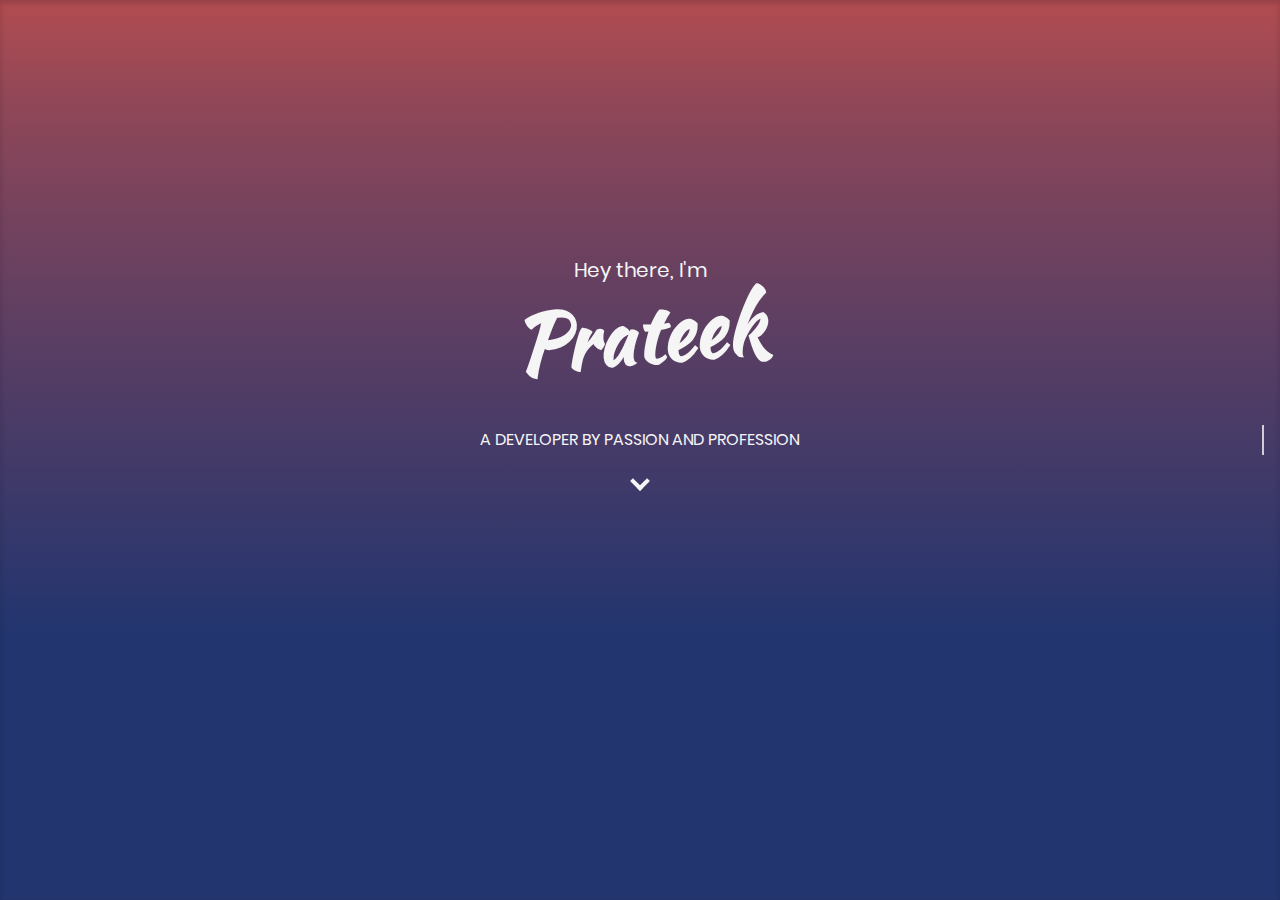
<file: index.html>
<!DOCTYPE html>
<!--
    A Design by Prateek Dalbehera.
    Author URL: https://prateekdalbehera.com
    Contact: hello@prateekdalbehera.com,
             shibaprateek@gmail.com
-->
<html lang="en">
  <head>
    <meta charset="utf-8" />
    <title>Prateek Dalbehera</title>
    <base href="/" />

    <meta name="viewport" content="width=device-width, initial-scale=1" />
    <meta http-equiv="X-UA-Compatible" content="ie=edge" />

    <meta
      name="Description"
      content="prateekdalbehera.com is the personal website of Prateek Dalbehera
              (hello@prateekdalbehera.com, shibaprateek@gmail.com)
              who is software developer. The site contains his skills, expertise & projects worked."
    />
    <meta
      name="Keywords"
      content="prateek,dalbehera,software,developer, C#, ASP.NET, JavaScript, Angular, Python, Honeywell, SeniorEngineer"
    />
    <meta
      name="Author"
      content="Prateek Dalbehera - hello@prateekdalbehera.com" />
    
    <meta content="text/html; charset=iso-8859-1" http-equiv="Content-Type" />
    <meta content="Global" name="Distribution" />
    <meta content="index,follow" name="Robots" />

    <!-- Chrome, Firefox OS and Opera -->
    <meta content="#343a40" name="theme-color" />
    <!-- Windows Phone -->
    <meta content="#343a40" name="msapplication-navbutton-color" />
    <!-- iOS Safari -->
    <meta content="#343a40" name="apple-mobile-web-app-status-bar-style" />
    <meta content="yes" name="apple-mobile-web-app-capable" />

    <link rel="icon" type="image/x-icon" href="favicon.ico" />
    <style>
      /* fonts. */
      body,
      button,
      input,
      select,
      textarea {
        font-family: BlinkMacSystemFont, -apple-system, "Segoe UI", Roboto,
          Oxygen, Ubuntu, Cantarell, "Fira Sans", "Droid Sans", "Helvetica Neue",
          Helvetica, Arial, sans-serif;
      }
      body {
        color: #4a4a4a;
        font-size: 1em;
        font-weight: 400;
        line-height: 1.5;
      }
      * {
        box-sizing: border-box;
      }
    </style>
  <link rel="stylesheet" href="styles.8250d50c1e4656231583.css"></head>
  <body>
    <app-root>
      <h1 style="text-align: center;">
        Calling Prateek... Please Wait...
      </h1>
    </app-root>
  <script src="runtime-es2015.2d5b1d64d635c5b8e946.js" type="module"></script><script src="runtime-es5.2d5b1d64d635c5b8e946.js" nomodule defer></script><script src="polyfills-es5.0e4e1968447fab48e788.js" nomodule defer></script><script src="polyfills-es2015.bbb42ff2e1c488ff52d5.js" type="module"></script><script src="main-es2015.87c4bb7ac0c4e111df34.js" type="module"></script><script src="main-es5.87c4bb7ac0c4e111df34.js" nomodule defer></script></body>
</html>
</file>
<file: styles.8250d50c1e4656231583.css>
@font-face{font-family:Kaushan Script;font-style:normal;font-weight:400;src:local("Kaushan Script"),local("KaushanScript-Regular"),url(/assets/fonts/google/fonts-google-Kaushan.woff2) format("woff2");font-display:swap;unicode-range:u+00??,u+0131,u+0152-0153,u+02bb-02bc,u+02c6,u+02da,u+02dc,u+2000-206f,u+2074,u+20ac,u+2122,u+2191,u+2193,u+2212,u+2215,u+feff,u+fffd}@font-face{font-family:Poppins;font-style:normal;font-weight:400;src:local("Poppins Regular"),local("Poppins-Regular"),url(/assets/fonts/google/fonts-google-Poppins.woff2) format("woff2");font-display:swap;unicode-range:u+00??,u+0131,u+0152-0153,u+02bb-02bc,u+02c6,u+02da,u+02dc,u+2000-206f,u+2074,u+20ac,u+2122,u+2191,u+2193,u+2212,u+2215,u+feff,u+fffd}.hamburger{padding:15px;display:inline-block;cursor:pointer;transition-property:opacity,-webkit-filter;transition-property:opacity,filter;transition-property:opacity,filter,-webkit-filter;transition-duration:.15s;transition-timing-function:linear;font:inherit;color:inherit;text-transform:none;background-color:transparent;border:0;margin:0;overflow:visible}.hamburger.is-active:hover,.hamburger:hover{opacity:.7}.hamburger.is-active .hamburger-inner,.hamburger.is-active .hamburger-inner:after,.hamburger.is-active .hamburger-inner:before{background-color:#1f2c6c}.hamburger-box{width:40px;height:24px;display:inline-block;position:relative}.hamburger-inner{display:block;top:50%;margin-top:-2px}.hamburger-inner,.hamburger-inner:after,.hamburger-inner:before{width:40px;height:4px;background-color:#1f2c6c;border-radius:4px;position:absolute;transition-property:transform;transition-duration:.15s;transition-timing-function:ease}.hamburger-inner:after,.hamburger-inner:before{content:"";display:block}.hamburger-inner:before{top:-10px}.hamburger-inner:after{bottom:-10px}.hamburger--squeeze .hamburger-inner{transition-duration:75ms;transition-timing-function:cubic-bezier(.55,.055,.675,.19)}.hamburger--squeeze .hamburger-inner:before{transition:top 75ms ease .12s,opacity 75ms ease}.hamburger--squeeze .hamburger-inner:after{transition:bottom 75ms ease .12s,transform 75ms cubic-bezier(.55,.055,.675,.19)}.hamburger--squeeze.is-active .hamburger-inner{transform:rotate(45deg);transition-delay:.12s;transition-timing-function:cubic-bezier(.215,.61,.355,1)}.hamburger--squeeze.is-active .hamburger-inner:before{top:0;opacity:0;transition:top 75ms ease,opacity 75ms ease .12s}.hamburger--squeeze.is-active .hamburger-inner:after{bottom:0;transform:rotate(-90deg);transition:bottom 75ms ease,transform 75ms cubic-bezier(.215,.61,.355,1) .12s}i[class*=icss-]{position:relative;display:inline-block;font-style:normal;background-color:currentColor;box-sizing:border-box;vertical-align:middle}i[class*=icss-]:after,i[class*=icss-]:before{content:"";border-width:0;position:absolute;box-sizing:border-box}[class*=icss-].xxsmall{font-size:.45em}[class*=icss-].xsmall{font-size:.5em}[class*=icss-].small{font-size:.65em}[class*=icss-].x1_5{font-size:1.5em}[class*=icss-].x2{font-size:2em}[class*=icss-].x2_5{font-size:2.5em}[class*=icss-].x3{font-size:3em}[class*=icss-].x4{font-size:4em}[class*=icss-].x5{font-size:5em}i[class*=icss-].bottom{vertical-align:text-bottom}.flip{transform:scaleX(-1)}i[class*=icss-].rot10{transform:rotate(10deg)}i[class*=icss-].rot-10{transform:rotate(-10deg)}i[class*=icss-].rot20{transform:rotate(20deg)}i[class*=icss-].rot-20{transform:rotate(-20deg)}i[class*=icss-].rot45{transform:rotate(45deg)}i[class*=icss-].rot-45{transform:rotate(-45deg)}i[class*=icss-].rot90{transform:rotate(90deg)}i[class*=icss-].rot-90{transform:rotate(-90deg)}i[class*=icss-].rot180{transform:rotate(180deg)}i[class*=icss-].rot-180{transform:rotate(-180deg)}i.icss-anim,i.icss-anim:after,i.icss-anim:before{transition:all 1s}.icss-spin{-webkit-animation:spin 2s linear infinite;animation:spin 2s linear infinite}.icss-pulse{-webkit-animation:spin 1s steps(8) infinite;animation:spin 1s steps(8) infinite}.icss-spin-hover:hover{-webkit-animation:spin 2s linear infinite;animation:spin 2s linear infinite}@-webkit-keyframes spin{0%{transform:rotate(0deg)}to{transform:rotate(359deg)}}@keyframes spin{0%{transform:rotate(0deg)}to{transform:rotate(359deg)}}@-webkit-keyframes ring{0%{transform:rotate(-15deg)}2%{transform:rotate(15deg)}4%{transform:rotate(-18deg)}6%{transform:rotate(18deg)}8%{transform:rotate(-22deg)}10%{transform:rotate(22deg)}12%{transform:rotate(-18deg)}14%{transform:rotate(18deg)}16%{transform:rotate(-12deg)}18%{transform:rotate(12deg)}20%,to{transform:rotate(0deg)}}@keyframes ring{0%{transform:rotate(-15deg)}2%{transform:rotate(15deg)}4%{transform:rotate(-18deg)}6%{transform:rotate(18deg)}8%{transform:rotate(-22deg)}10%{transform:rotate(22deg)}12%{transform:rotate(-18deg)}14%{transform:rotate(18deg)}16%{transform:rotate(-12deg)}18%{transform:rotate(12deg)}20%,to{transform:rotate(0deg)}}.icss-ring,.icss-ring-hover:hover{-webkit-animation:ring 2s ease infinite;animation:ring 2s ease infinite}@-webkit-keyframes vertical{0%{transform:translateY(-3px)}4%{transform:translateY(3px)}8%{transform:translateY(-3px)}12%{transform:translateY(3px)}16%{transform:translateY(-3px)}20%{transform:translateY(3px)}22%,to{transform:translate(0)}}@keyframes vertical{0%{transform:translateY(-3px)}4%{transform:translateY(3px)}8%{transform:translateY(-3px)}12%{transform:translateY(3px)}16%{transform:translateY(-3px)}20%{transform:translateY(3px)}22%,to{transform:translate(0)}}.icss-vibes,.icss-vibes-hover:hover{-webkit-animation:vertical 2s ease infinite;animation:vertical 2s ease infinite}@-webkit-keyframes horizontal{0%{transform:translate(0)}6%{transform:translate(5px)}12%{transform:translate(0)}18%{transform:translate(5px)}24%{transform:translate(0)}30%{transform:translate(5px)}36%,to{transform:translate(0)}}@keyframes horizontal{0%{transform:translate(0)}6%{transform:translate(5px)}12%{transform:translate(0)}18%{transform:translate(5px)}24%{transform:translate(0)}30%{transform:translate(5px)}36%,to{transform:translate(0)}}.icss-shake,.icss-shake-hover:hover{-webkit-animation:horizontal 2s ease infinite;animation:horizontal 2s ease infinite}@-webkit-keyframes tada{0%{transform:scale(1)}10%,20%{transform:scale(.9) rotate(-8deg)}30%,50%,70%{transform:scale(1.3) rotate(8deg)}40%,60%{transform:scale(1.3) rotate(-8deg)}80%,to{transform:scale(1) rotate(0)}}@keyframes tada{0%{transform:scale(1)}10%,20%{transform:scale(.9) rotate(-8deg)}30%,50%,70%{transform:scale(1.3) rotate(8deg)}40%,60%{transform:scale(1.3) rotate(-8deg)}80%,to{transform:scale(1) rotate(0)}}.icss-tada,.icss-tada-hover:hover{-webkit-animation:tada 2s linear infinite;animation:tada 2s linear infinite}.icss-reverse,[class*=-hover].icss-reverse:hover{animation-direction:reverse}.icss-stack{position:relative;width:1em;height:1em;display:inline-block}.icss-stack i[class*=icss-]{position:absolute;top:50%;left:50%;transform:translate(-.5em,-.5em)}.icss-stack i[class*=icss-].bottom{bottom:0;top:auto}.icss-shadow{position:relative;width:1em;height:1em;display:inline-block}.icss-shadow i[class*=icss-]{position:absolute;top:50%;left:50%;transform:translate(-.5em,-.5em)}.icss-shadow i[class*=icss-]:first-child{top:54%;left:54%}i.icss-linkedin{width:1em;height:1em;border-radius:.05em;background-color:transparent;box-shadow:inset 0 0 0 .065em;margin:0}i.icss-linkedin:before{width:.3em;height:.5em;border-radius:.15em .25em 0 0/.22em .3em;border:.1em solid transparent;border-width:.1em .05em 0 0;box-shadow:inset -.1em .06em 0 .04em,-.08em -.05em 0 .05em,-.6em -.1em 0 .1em;clip:rect(.1em .25em .5em -.33em);top:.3em;left:.57em}i.icss-linkedin:after{width:.15em;height:.15em;border-radius:50%;background-color:currentColor;top:.2em;left:.225em}i.icss-linkedin:hover{color:#fff;background-color:#0d75a7}i.icss-github-o{width:1em;height:1em;border-radius:50%;border:.068em solid;background-color:transparent;background-image:radial-gradient(ellipse 100% 73% at 50% .48em,currentColor 0,currentColor 38%,transparent 0),radial-gradient(circle at 35.5% .5em,currentColor 0,currentColor 27%,transparent 0),radial-gradient(circle at 64.5% .5em,currentColor 0,currentColor 27%,transparent 0),radial-gradient(ellipse 45% 100% at 50% .88em,currentColor 0,currentColor 40%,transparent 0)}i.icss-github-o:before{border-radius:.02em 60% 100% 80%;left:.14em;transform:rotate(20deg)}i.icss-github-o:after,i.icss-github-o:before{border-width:.1em;border-style:solid;top:.2em}i.icss-github-o:after{border-radius:.02em 80% 100% 60%;left:.54em;transform:rotate(65deg)}i.icss-github-o:hover{color:#211f1f}i.icss-facebook{width:1em;height:1em;border-radius:.08em;background-color:transparent;overflow:hidden;margin:0}i.icss-facebook:before{border-radius:.2em 0 0 0;border:.1em solid transparent;border-width:.15em 0 0 .15em;width:.35em;height:.3em;box-shadow:-.2em -.35em 0 .35em,inset .3em 0;top:.2em;left:.5em}i.icss-facebook:after{width:.45em;height:.16em;background-color:transparent;box-shadow:-.5em 0 0 0,.5em 0 0 0,-.5em .2em 0 .2em,.5em .2em 0 .2em;top:.49em;left:.35em}i.icss-facebook:hover{color:#3b5998}i.icss-twitter{width:.32em;height:.3em;border-radius:50%;background:transparent;border:solid transparent;border-width:0 .065em 0 0;box-shadow:inset 0 -.21em 0 -.15em,-.04em .1em 0 -.02em;margin:-.1em 0 .8em .7em}i.icss-twitter:before{width:.9em;height:.9em;border-radius:50%;box-shadow:inset -.15em .05em,.11em -.2em 0 .07em;border:solid transparent;border-width:0 0 .33em;transform:rotate(70deg);clip:rect(-2em 1.5em 1em .58em);top:.01em;left:-1em}i.icss-twitter:after{width:.9em;height:.9em;border-radius:50%;box-shadow:inset -.55em -.08em 0 -.4em,.13em -.375em 0 -.28em,.29em -.19em 0 -.08em;border:solid transparent;border-width:0 0 .24em;transform:rotate(100deg);background-image:radial-gradient(circle at .59em .075em,currentColor 0,currentColor .18em,transparent 0);background-size:1em 1em;top:-.3em;left:-.8em}i.icss-twitter:hover{color:#00acee}.row:after{content:"";clear:both;display:table}[class*=col-]{float:left;padding:15px;width:100%}@media only screen and (min-width:768px){.col-1{width:8.33%}.col-2{width:16.66%}.col-3{width:25%}.col-4{width:33.33%}.col-5{width:41.66%}.col-6{width:50%}.col-7{width:58.33%}.col-8{width:66.66%}.col-9{width:75%}.col-10{width:83.33%}.col-11{width:91.66%}.col-12{width:100%}}@media only screen and (min-width:768px){.col-offset-12{margin-left:100%}.col-offset-11{margin-left:91.66666667%}.col-offset-10{margin-left:83.33333333%}.col-offset-9{margin-left:75%}.col-offset-8{margin-left:66.66666667%}.col-offset-7{margin-left:58.33333333%}.col-offset-6{margin-left:50%}.col-offset-5{margin-left:41.66666667%}.col-offset-4{margin-left:33.33333333%}.col-offset-3{margin-left:25%}.col-offset-2{margin-left:16.66666667%}.col-offset-1{margin-left:8.33333333%}.col-offset-0{margin-left:0}}.text-bold{font-weight:700}@media only screen and (min-width:768px){.text-d-left{text-align:left}.text-d-right{text-align:right}.text-d-center{text-align:center}}.footer{padding:.5em;text-align:center;background:#f5f5f5;color:#1f2c6c}.flex-container{display:flex;flex-flow:row wrap;justify-content:space-between}.social-icons{font-size:x-large}.made-with-items{text-align:left}.heart{fill:red;position:relative;width:20px;-webkit-animation:pulse 1s ease infinite;animation:pulse 1s ease infinite}@-webkit-keyframes pulse{0%{transform:scale(.8)}33%{transform:scale(1)}66%{transform:scale(1.3)}to{transform:scale(1)}}@keyframes pulse{0%{transform:scale(.8)}33%{transform:scale(1)}66%{transform:scale(1.3)}to{transform:scale(1)}}.icon-arrow{border:solid;border-width:0 4px 4px 0;display:inline-block;padding:5px}.up{transform:rotate(-135deg);-webkit-transform:rotate(-135deg)}.down{transform:rotate(45deg);-webkit-transform:rotate(45deg)}.left{transform:rotate(135deg);-webkit-transform:rotate(135deg)}.right{transform:rotate(-45deg);-webkit-transform:rotate(-45deg)}.html{scroll-behavior:smooth}body{margin:0}.Site{display:flex;flex-direction:column;min-height:100vh}.Site-content{min-height:100vh;flex:1}.scrollToTop{text-align:center;height:50px;width:50px;display:none;position:fixed;bottom:50px;right:20px;z-index:99;border:1px solid;outline:none;color:#1f2c6c;cursor:pointer;border-radius:50%;font-size:2rem;box-shadow:0 5px 20px rgba(14,25,80,.3)}.scrollToTop:hover{color:#fff;background:linear-gradient(#af4c51,#23356f)}.scrollToTop>i{vertical-align:5%}@media only screen and (min-width:768px){.scrollToTop{bottom:20px;right:20px}}::-webkit-scrollbar{width:.35rem;background:#fff}::-webkit-scrollbar-track{box-shadow:inset 0 0 5px #fff}::-webkit-scrollbar-thumb{box-shadow:inset 0 0 6px rgba(0,0,0,.3);-webkit-box-shadow:inset 0 0 6px rgba(0,0,0,.3);background:linear-gradient(#af4c51,#23356f)}::-webkit-scrollbar-thumb:hover{background:linear-gradient(#e01c25,#1b3fb5)}.move-top-bottom{white-space:nowrap;overflow:hidden;-webkit-animation:mover-top-bottom 1s infinite alternate;animation:mover-top-bottom 1s infinite alternate}@-webkit-keyframes mover-top-bottom{0%{transform:translateY(0) rotate(45deg)}to{transform:translateY(-10px) rotate(45deg)}}@keyframes mover-top-bottom{0%{transform:translateY(0) rotate(45deg)}to{transform:translateY(-10px) rotate(45deg)}}
</file>
